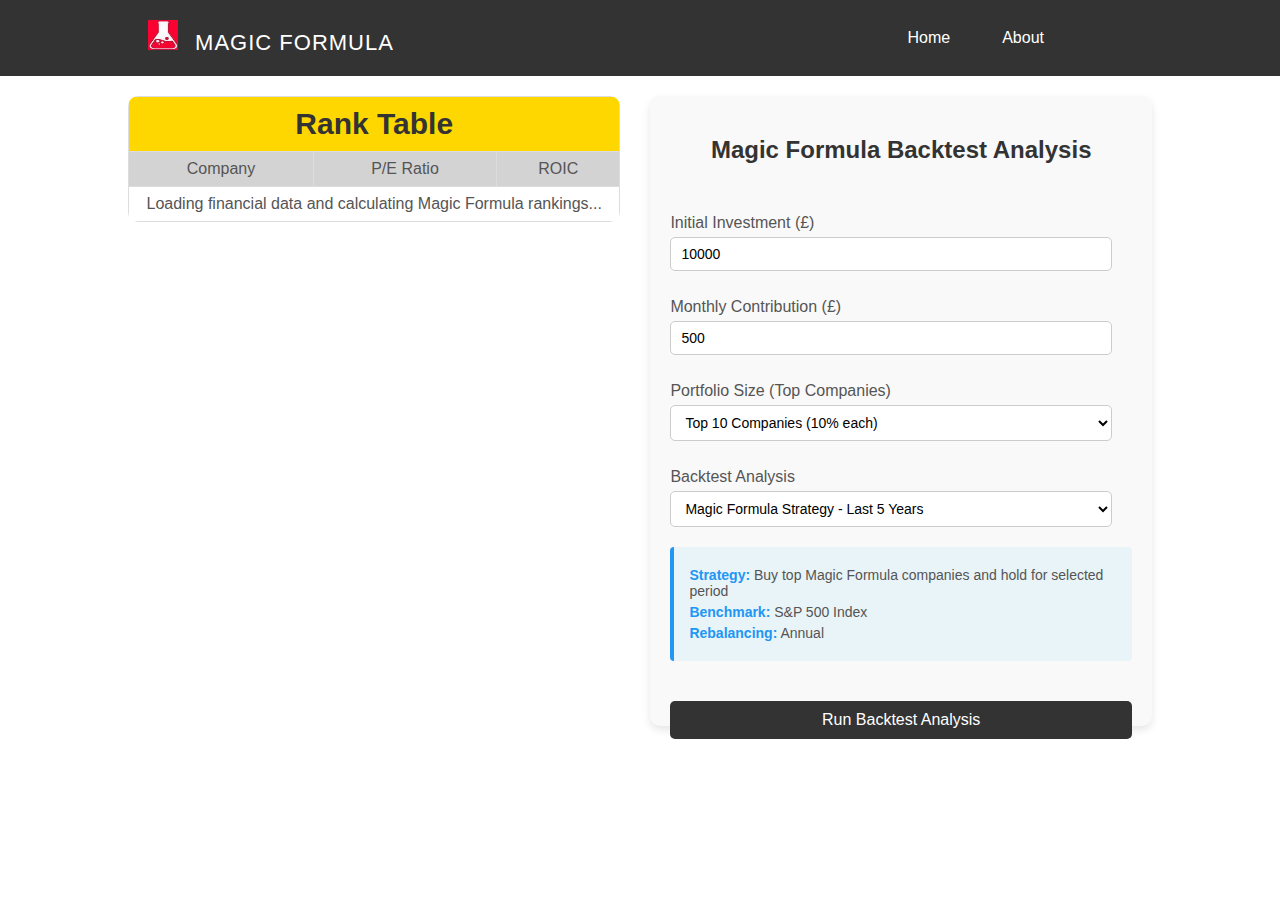
<file: index.html>
<!DOCTYPE html>
<html lang="en">
<head>
    <meta charset="UTF-8">
    <title>Magic Formula</title>
    <link rel="icon" href="th.jpg" type="image/x-icon">
    <link rel="stylesheet" href="styles.css"> <!-- Link to external CSS -->
</head>
<body>

<!-- Header section -->
<div class="navbar">
    <div class="brand">
        <img src="th.jpg" alt="Logo">
        Magic Formula
    </div>
    <ul>
        <li><a href="index.html">Home</a></li>
        <li><a href="about.html">About</a></li>
    </ul>
</div>

<div class="content-container">
    <div class="table-container">
        <table>
            <tr>
                <th class="Thead" colspan="3">Rank Table</th>
            </tr>
            <tr>
                <td class="header N">Company</td>
                <td class="header N">P/E Ratio</td>
                <td class="header N">ROIC</td>
            </tr>
            <tbody id="tableBody">
                <!-- Rows inserted by JavaScript -->
            </tbody>
            <script src="SimpleData.js"></script>
        </table>
    </div>  
    <div class="input-box">
        <h2>Magic Formula Backtest Analysis</h2>
        <form id="backtestForm">
            <label for="initialInvestment">Initial Investment (£)</label>
            <input type="number" id="initialInvestment" name="initialInvestment" placeholder="10000" value="10000" min="1000">

            <label for="monthlyContribution">Monthly Contribution (£)</label>
            <input type="number" id="monthlyContribution" name="monthlyContribution" placeholder="500" value="500" min="0">

            <label for="portfolioSize">Portfolio Size (Top Companies)</label>
            <select id="portfolioSize" name="portfolioSize">
                <option value="5">Top 5 Companies (20% each)</option>
                <option value="10" selected>Top 10 Companies (10% each)</option>
                <option value="15">Top 15 Companies (6.7% each)</option>
                <option value="20">Top 20 Companies (5% each)</option>
            </select>

            <label for="backtestPeriod">Backtest Analysis</label>
            <select id="backtestPeriod" name="backtestPeriod">
                <option value="5years">Magic Formula Strategy - Last 5 Years</option>
                <option value="3years">Magic Formula Strategy - Last 3 Years</option>
                <option value="1year">Magic Formula Strategy - Last 1 Year</option>
            </select>

            <div class="backtest-info">
                <p><strong>Strategy:</strong> Buy top Magic Formula companies and hold for selected period</p>
                <p><strong>Benchmark:</strong> S&P 500 Index</p>
                <p><strong>Rebalancing:</strong> Annual</p>
            </div>

            <button type="submit">Run Backtest Analysis</button>
        </form>
        
        <div id="backtestResults" class="backtest-results" style="display: none;">
            <h3>Backtest Results</h3>
            
            <div class="results-summary">
                <div id="performanceStats"></div>
            </div>
            
            <div id="performanceChart" class="chart-container"></div>
            
            <div id="portfolioHoldings" class="holdings-container">
                <h4>Portfolio Holdings Through Years</h4>
                <div id="holdingsTimeline"></div>
            </div>
        </div>
    </div>
</div>


</body>
</html>
</file>
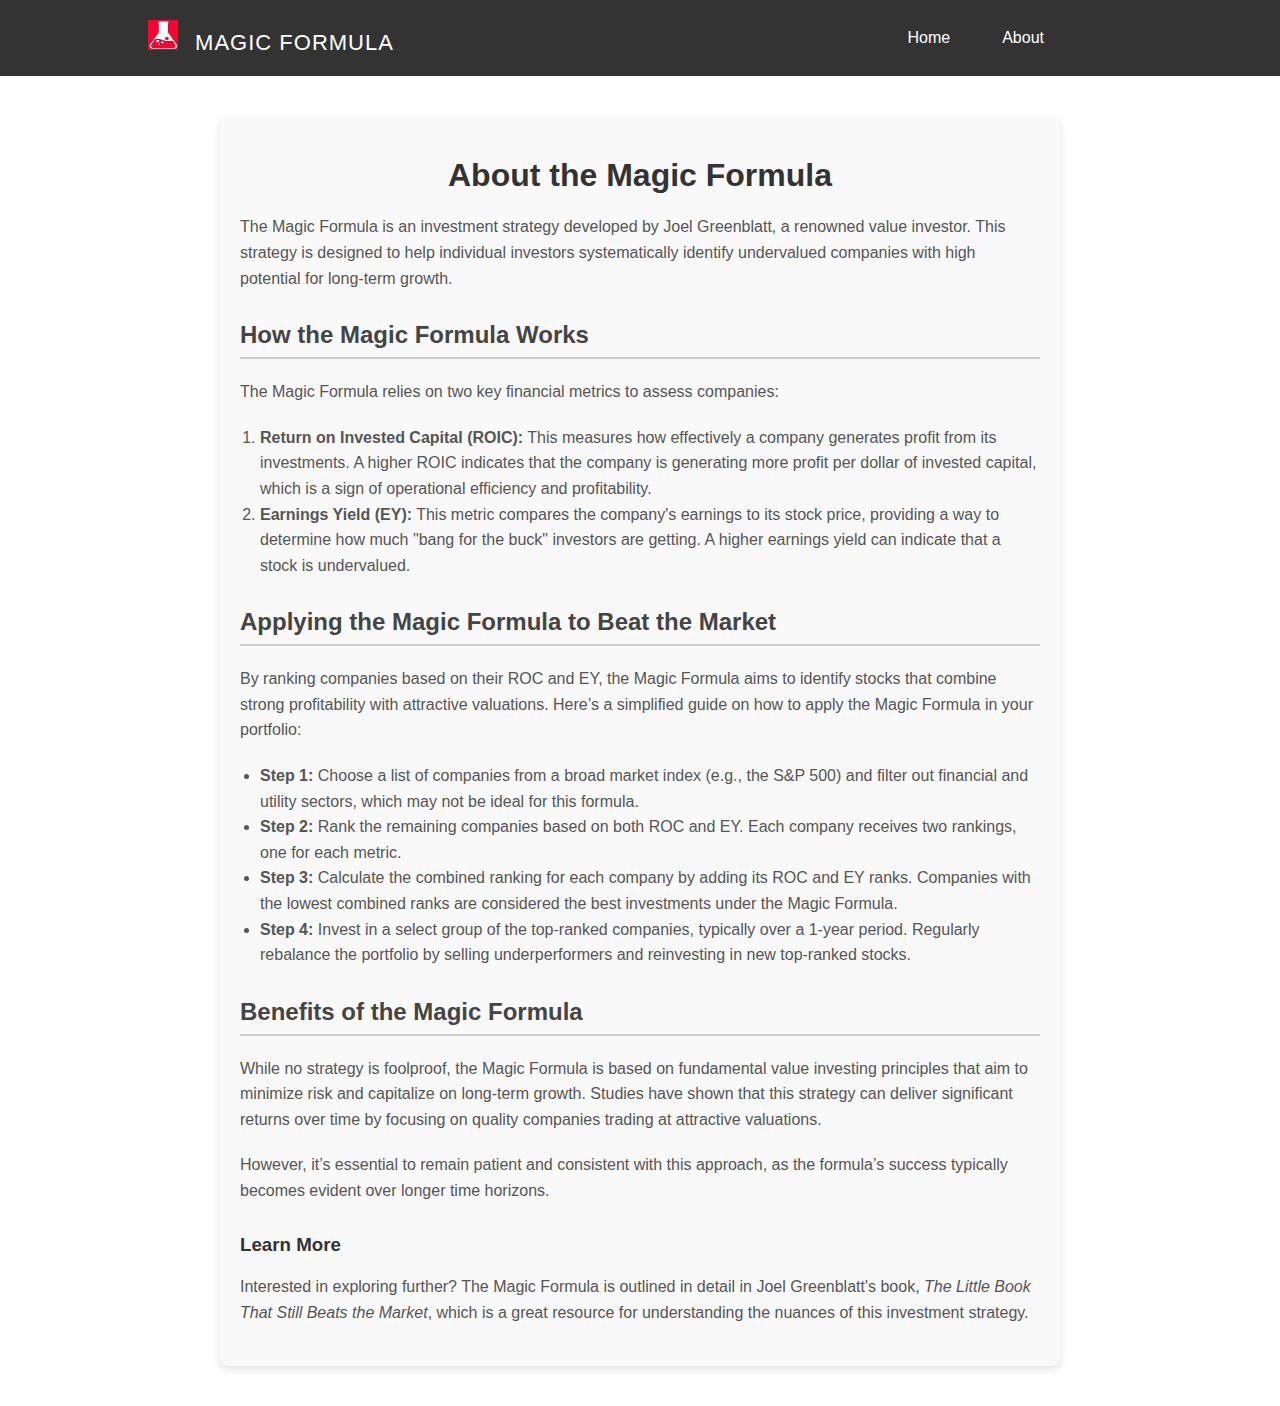
<file: about.html>
<!DOCTYPE html>
<html lang="en">
<head>
    <meta charset="UTF-8">
    <title>About - Magic Formula</title>
    <link rel="icon" href="th.jpg" type="image/x-icon">
    <link rel="stylesheet" href="styles.css"> <!-- Link to external CSS -->
</head>
<body>

<!-- Header section -->
<div class="navbar">
    <div class="brand">
        <img src="th.jpg" alt="Logo">
        Magic Formula
    </div>
    <ul>
        <li><a href="index.html">Home</a></li>
        <li><a href="about.html">About</a></li>
    </ul>
</div>

<!-- About Content -->
<div class="content">
    <h1>About the Magic Formula </h1>
    <p>The Magic Formula is an investment strategy developed by Joel Greenblatt, a renowned value investor. This strategy is designed to help individual investors systematically identify undervalued companies with high potential for long-term growth.</p>
    
    <h2>How the Magic Formula Works</h2>
    <p>The Magic Formula relies on two key financial metrics to assess companies:</p>
    
    <ol>
        <li><strong>Return on Invested Capital (ROIC):</strong> This measures how effectively a company generates profit from its investments. A higher ROIC indicates that the company is generating more profit per dollar of invested capital, which is a sign of operational efficiency and profitability.</li>

        <li><strong>Earnings Yield (EY):</strong> This metric compares the company's earnings to its stock price, providing a way to determine how much "bang for the buck" investors are getting. A higher earnings yield can indicate that a stock is undervalued.</li>
    </ol>
    
    <h2>Applying the Magic Formula to Beat the Market</h2>
    <p>By ranking companies based on their ROC and EY, the Magic Formula aims to identify stocks that combine strong profitability with attractive valuations. Here’s a simplified guide on how to apply the Magic Formula in your portfolio:</p>
    
    <ul>
        <li><strong>Step 1:</strong> Choose a list of companies from a broad market index (e.g., the S&P 500) and filter out financial and utility sectors, which may not be ideal for this formula.</li>
        
        <li><strong>Step 2:</strong> Rank the remaining companies based on both ROC and EY. Each company receives two rankings, one for each metric.</li>
        
        <li><strong>Step 3:</strong> Calculate the combined ranking for each company by adding its ROC and EY ranks. Companies with the lowest combined ranks are considered the best investments under the Magic Formula.</li>
        
        <li><strong>Step 4:</strong> Invest in a select group of the top-ranked companies, typically over a 1-year period. Regularly rebalance the portfolio by selling underperformers and reinvesting in new top-ranked stocks.</li>
    </ul>
    
    <h2>Benefits of the Magic Formula</h2>
    <p>While no strategy is foolproof, the Magic Formula is based on fundamental value investing principles that aim to minimize risk and capitalize on long-term growth. Studies have shown that this strategy can deliver significant returns over time by focusing on quality companies trading at attractive valuations.</p>
    
    <p>However, it’s essential to remain patient and consistent with this approach, as the formula’s success typically becomes evident over longer time horizons.</p>
    
    <h3>Learn More</h3>
    <p>Interested in exploring further? The Magic Formula is outlined in detail in Joel Greenblatt's book, <em>The Little Book That Still Beats the Market</em>, which is a great resource for understanding the nuances of this investment strategy.</p>
</div>

</body>
</html>
</file>
<file: styles.css>
/* General table styles */
table {
    font-family: Arial, sans-serif;
    font-size: medium;
    border-collapse: collapse;
    width: 100%;
    border-radius: 10px;
    overflow: hidden;
}

/* Header cell (th) styles */
th {
    text-align: center;
    border: 1px solid #dddddd;
    font-size: large;
    background-color: gold;
    color: #333;
    padding: 10px;
    font-weight: bold;
}

/* Header row style for additional styling */
.header {
    background-color: lightgray;
}

/* Data cell (td) styles */
td {
    border: 1px solid #dddddd;
    padding: 8px;
    color: #555;
    background-color: #fff;
    text-align: center;
}

/* Custom header class (Thead) */
.Thead {
    font-size: 30px;
    font-family: 'Roboto', sans-serif;
    padding-top: 10px;
}

/* Custom cell class for centered text */
.N {
    text-align: center;
    border: 1px solid #dddddd;
}

/* General page body styling */
body {
    margin: 0;
    font-family: Arial, sans-serif;
}

/* Navbar container styling */
.navbar {
    display: flex;
    justify-content: space-between;
    align-items: center;
    background-color: #333;
    padding: 20px 20px;
    margin-bottom: 20px;
}

/* Brand/logo styling within the navbar */
.navbar .brand {
    font-size: 22px;
    color: white;
    text-transform: uppercase;
    letter-spacing: 1px;
    padding-left: 10vw;
    padding-right: 30vw;
}

/* Brand/logo image styling */
.navbar .brand img {
    width: 30px;
    height: 30px;
    margin-right: 10px;
}

/* Navbar list (ul) styling */
.navbar ul {
    list-style-type: none;
    margin: 0;
    padding-right: 200px;
    display: flex;
}

/* Navbar list item (li) styling */
.navbar ul li {
    margin-left: 20px;
}

/* Navbar link (a) styling */
.navbar ul li a {
    color: white;
    text-decoration: none;
    padding: 8px 16px;
    transition: background-color 0.3s;
}

/* Hover effect for navbar links */
.navbar ul li a:hover {
    background-color: #575757;
    border-radius: 4px;
}

/* Container for table with fixed height and scrollability */
.table-container {
    height: 70vh;
    overflow-y: auto;
    width: 50vw;
    box-sizing: border-box;
}

/* Styling specifically for the About page */
.content {
    max-width: 800px;
    margin: 40px auto;
    padding: 20px;
    background-color: #f9f9f9;
    border-radius: 8px;
    box-shadow: 0 4px 8px rgba(0, 0, 0, 0.1);
}

.content h1 {
    color: #333;
    text-align: center;
    margin-bottom: 20px;
}

.content h2 {
    color: #444;
    margin-top: 30px;
    border-bottom: 2px solid #ccc;
    padding-bottom: 8px;
}

.content p, .content ol, .content ul {
    line-height: 1.6;
    color: #555;
    margin-bottom: 20px;
}

/* Styled lists for cleaner look */
.content ol, .content ul {
    padding-left: 20px;
}

.content h3 {
    color: #333;
    margin-top: 30px;
}

.content p em {
    color: #555;
}

/* Button styles */
button {
    width: 100%;
    border: none;
    background-color: white;
    color: black;
    padding: 10px;
    cursor: pointer;
    font-size: 16px;
    border-radius: 5px;
}

button:hover {
    background-color: lightgray;
}

/* Flex container for table and input box */
.content-container {
    display: flex;
    justify-content: center;
    gap: 30px;
    padding-left: 10vw; /* Aligns container with navbar */
    padding-right: 10vw;
}

/* Media query for mobile devices */
@media (max-width: 900px) {
    .content-container {
        flex-direction: column; /* Change to column layout */
        padding-left: 0; /* Remove left padding for full width */
    }

    .table-container, .input-box {
        width: 100%; /* Full width on mobile */
        margin-left: 0; /* Remove left margin */
    }
}

/* Input box styling */
.input-box {
    width: 50vw;
    height: 70vh;
    background-color: #f9f9f9;
    padding: 20px;
    border-radius: 10px;
    box-shadow: 0 4px 8px rgba(0, 0, 0, 0.1);
    box-sizing: border-box;
}

/* Title for input box */
.input-box h2 {
    text-align: center;
    font-family: 'Roboto', sans-serif;
    color: #333;
    margin-bottom: 50px;
    font-size: 24px;
}

/* Form labels and inputs styling */
.input-box label {
    font-size: 16px;
    color: #555;
    display: block;
    margin: 27px 0 5px;
}

.input-box input {
    width: calc(100% - 20px);
    padding: 8px 10px;
    font-size: 14px;
    border: 1px solid #ccc;
    border-radius: 5px;
    box-sizing: border-box;
}

/* Submit button */
.input-box button {
    width: 100%;
    background-color: #333;
    color: white;
    padding: 10px;
    border: none;
    border-radius: 5px;
    font-size: 16px;
    cursor: pointer;
    margin-top: 20px;
    transition: background-color 0.3s;
}

/* Button hover effect */
.input-box button:hover {
    background-color: #575757;
}

/*Style for the select dropdown*/ 
.input-box select {
    width: calc(100% - 20px);
    padding: 8px 10px;
    font-size: 14px;
    border: 1px solid #ccc;
    border-radius: 5px;
    box-sizing: border-box;
    background-color: white;
}

/* Backtest info section */
.backtest-info {
    background-color: #e8f4f8;
    border-left: 4px solid #2196F3;
    padding: 15px;
    margin: 20px 0;
    border-radius: 4px;
}

.backtest-info p {
    margin: 5px 0;
    font-size: 14px;
    color: #555;
}

.backtest-info strong {
    color: #2196F3;
}

/* Backtest results section */
.backtest-results {
    margin-top: 30px;
    padding: 20px;
    background-color: #fff;
    border-radius: 8px;
    box-shadow: 0 2px 4px rgba(0, 0, 0, 0.1);
}

.backtest-results h3 {
    color: #333;
    margin-bottom: 20px;
    text-align: center;
    font-family: 'Roboto', sans-serif;
}

.results-summary {
    margin-bottom: 30px;
}

.chart-container {
    background-color: #f8f9fa;
    border: 1px solid #dee2e6;
    border-radius: 8px;
    padding: 20px;
    margin-bottom: 30px;
    min-height: 400px;
}

.chart-container h4 {
    text-align: center;
    color: #333;
    margin-bottom: 20px;
}

.chart-area {
    position: relative;
    height: 300px;
    margin: 20px 0;
    background: linear-gradient(to bottom, #f8f9fa 0%, #e9ecef 100%);
    border-radius: 8px;
    overflow: hidden;
    border: 1px solid #dee2e6;
}

.chart-line {
    position: absolute;
    stroke-width: 3;
    fill: none;
    transition: all 0.3s ease;
}

.chart-line.magic {
    stroke: #007bff;
}

.chart-line.benchmark {
    stroke: #6c757d;
    stroke-dasharray: 5,5;
}

.chart-grid {
    position: absolute;
    width: 100%;
    height: 100%;
    opacity: 0.3;
}

.chart-grid-line {
    stroke: #dee2e6;
    stroke-width: 1;
}

.chart-point {
    position: absolute;
    width: 8px;
    height: 8px;
    border-radius: 50%;
    border: 2px solid white;
    cursor: pointer;
    transition: all 0.2s ease;
}

.chart-point.magic {
    background: #007bff;
}

.chart-point.benchmark {
    background: #6c757d;
}

.chart-point:hover {
    transform: scale(1.5);
    z-index: 10;
}

.chart-tooltip {
    position: absolute;
    background: rgba(0,0,0,0.8);
    color: white;
    padding: 8px 12px;
    border-radius: 4px;
    font-size: 12px;
    pointer-events: none;
    z-index: 20;
    white-space: nowrap;
}

.chart-axis {
    position: absolute;
    font-size: 10px;
    color: #6c757d;
}

.chart-axis.x {
    bottom: -20px;
    left: 50%;
    transform: translateX(-50%);
}

.chart-axis.y {
    left: -40px;
    top: 50%;
    transform: translateY(-50%) rotate(-90deg);
}

.chart-legend {
    display: flex;
    justify-content: center;
    gap: 20px;
    margin-top: 15px;
}

.legend-item {
    display: flex;
    align-items: center;
    gap: 5px;
    font-size: 12px;
}

.legend-color {
    width: 16px;
    height: 2px;
    border-radius: 1px;
}

.holdings-container {
    background-color: #f8f9fa;
    border-radius: 8px;
    padding: 20px;
    margin-top: 20px;
}

.holdings-container h4 {
    color: #333;
    margin-bottom: 20px;
    text-align: center;
}

.year-holdings {
    margin-bottom: 25px;
    background: white;
    border-radius: 8px;
    padding: 15px;
    box-shadow: 0 1px 3px rgba(0, 0, 0, 0.1);
}

.year-header {
    display: flex;
    justify-content: space-between;
    align-items: center;
    margin-bottom: 15px;
    padding-bottom: 10px;
    border-bottom: 2px solid #dee2e6;
}

.year-title {
    font-size: 18px;
    font-weight: bold;
    color: #333;
}

.portfolio-value {
    font-size: 16px;
    font-weight: bold;
    color: #28a745;
}

.holdings-grid {
    display: grid;
    grid-template-columns: repeat(auto-fit, minmax(200px, 1fr));
    gap: 10px;
}

.holding-item {
    display: flex;
    justify-content: space-between;
    align-items: center;
    padding: 8px 12px;
    background: #f8f9fa;
    border-radius: 4px;
    border-left: 3px solid #007bff;
}

.holding-symbol {
    font-weight: bold;
    color: #333;
}

.holding-allocation {
    font-size: 12px;
    color: #6c757d;
}

.new-position {
    border-left-color: #28a745;
    background: #e8f5e8;
}

.sold-position {
    border-left-color: #dc3545;
    background: #f8e8e8;
    opacity: 0.7;
}

#performanceStats {
    display: grid;
    grid-template-columns: 1fr 1fr;
    gap: 15px;
}

.stat-item {
    background-color: #f8f9fa;
    padding: 15px;
    border-radius: 4px;
    text-align: center;
    border: 1px solid #dee2e6;
}

.stat-value {
    font-size: 24px;
    font-weight: bold;
    color: #28a745;
}

.stat-label {
    font-size: 12px;
    color: #6c757d;
    text-transform: uppercase;
    margin-top: 5px;
}

/* Loading animation */
.loading {
    display: inline-block;
    width: 20px;
    height: 20px;
    border: 3px solid #f3f3f3;
    border-top: 3px solid #3498db;
    border-radius: 50%;
    animation: spin 1s linear infinite;
}

@keyframes spin {
    0% { transform: rotate(0deg); }
    100% { transform: rotate(360deg); }
}
</file>
